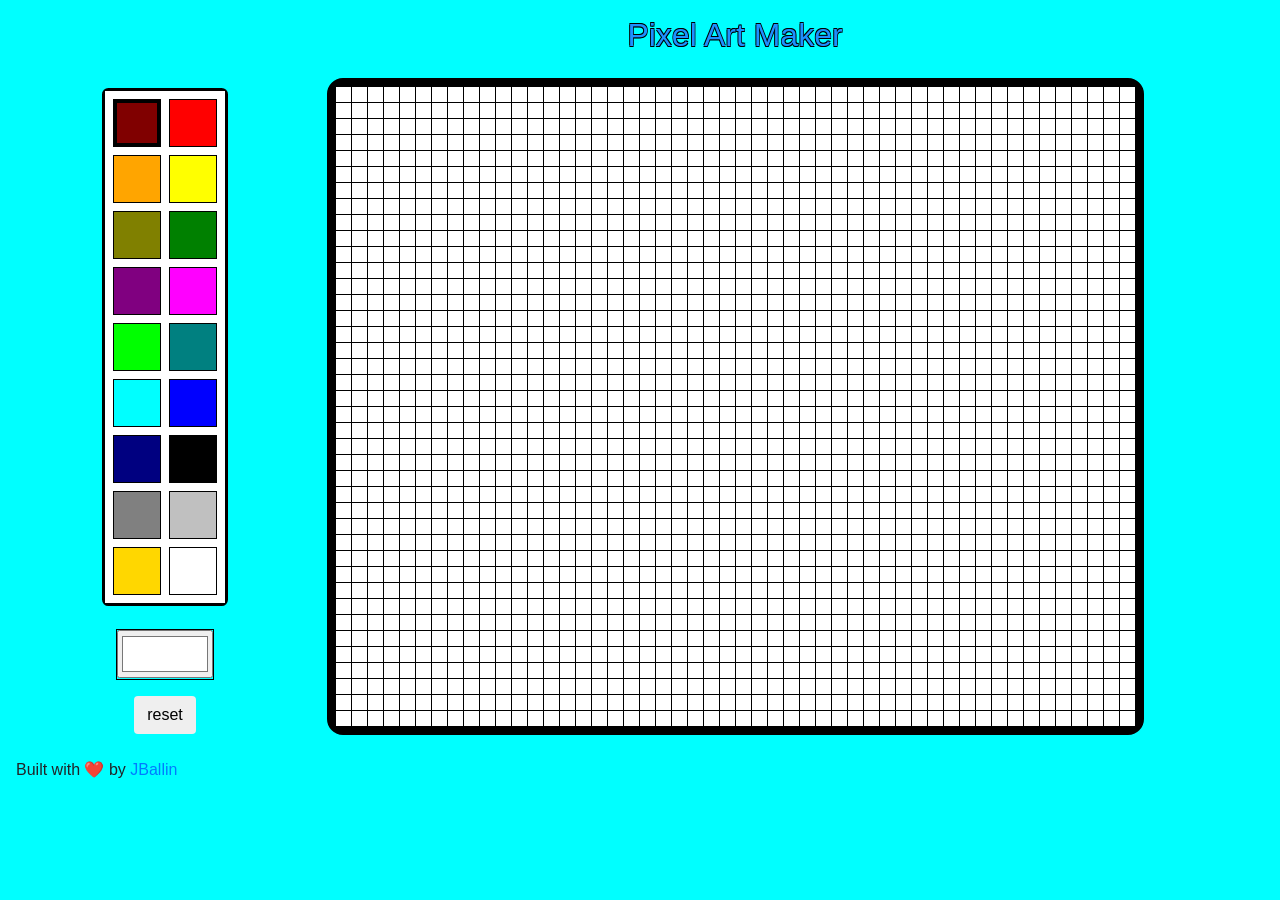
<file: index.html>
<!DOCTYPE html>
<html lang="en" dir="ltr">
  <head>
    <meta charset="utf-8">
    <title>Pixel Art Maker</title>
    <link rel="stylesheet" href="https://stackpath.bootstrapcdn.com/bootstrap/4.1.3/css/bootstrap.min.css" integrity="sha384-MCw98/SFnGE8fJT3GXwEOngsV7Zt27NXFoaoApmYm81iuXoPkFOJwJ8ERdknLPMO" crossorigin="anonymous">
    <link rel="stylesheet" href="style.css">
    <script src="app.js" charset="utf-8"></script>
  </head>
  <body>
    <div class="container">
      <div class="row">
        <div class="col-custom col-palette col-2">
          <div class="palette-container">
            <table class="palette"></table>
          </div>
          <div class="color-picker">
            <input class="color-picker-input" type="color" value="#FFFFFF">
          </div>
          <button class="btn reset-button">reset</button>
        </div>
        <div class="col-custom col-10">
          <h1>Pixel Art Maker</h1>
          <div class="canvas-container">
            <table class="canvas"></table>
          </div>
        </div>
      </div>
    </div>
    <footer>
      <p>
        Built with ❤️ by <a target="_blank" href="https://github.com/JBallin">JBallin</a>
      </p>
    </footer>
  </body>
</html>
</file>
<file: style.css>
body {
  background-color: Cyan;
}

h1 {
  text-align: center;
  font-size: 2em;
  font-family: "Comic Sans MS", cursive, sans-serif;
  color: DodgerBlue;
  padding: .5em;
  text-shadow:
    -.02em -.02em 0 #000,
    .02em -.02em 0 #000,
    -.02em .02em 0 #000,
    .02em .02em 0 #000;
}

.canvas-container {
  border: .5em solid Black;
  border-radius: 1em;
  padding: 0;
  display: inline-block;
}

.palette-container {
  margin-top: 5.5em;
  border: .2em solid black;
  border-radius: .4em;
  display: inline-block;
}

.col-custom {
  text-align: center;
}

.color-picker {
  margin-top: 1em;
  display: inline-block;
}

.color-picker-input {
  height: 3em;
  width: 6em;
}

.reset-button {
  display: block;
  margin: auto;
}

.canvas {
  padding: 0;
  border-spacing: 0;
  border-collapse: collapse;
  margin: auto;
}

.palette {
  border-spacing: .5em;
  margin: auto;
  border-collapse: separate;
  background-color: white;
}

.canvas td {
  border: .1em solid black;
  background-color: White;
}

.canvas td {
  width: 1em;
  height: 1em;
}

.palette td {
  width: 3em;
  height: 3em;
}

.reset-button {
  margin-top: 1em;
  font-size: 1em;
}

footer {
  margin: 1em;
}
</file>
